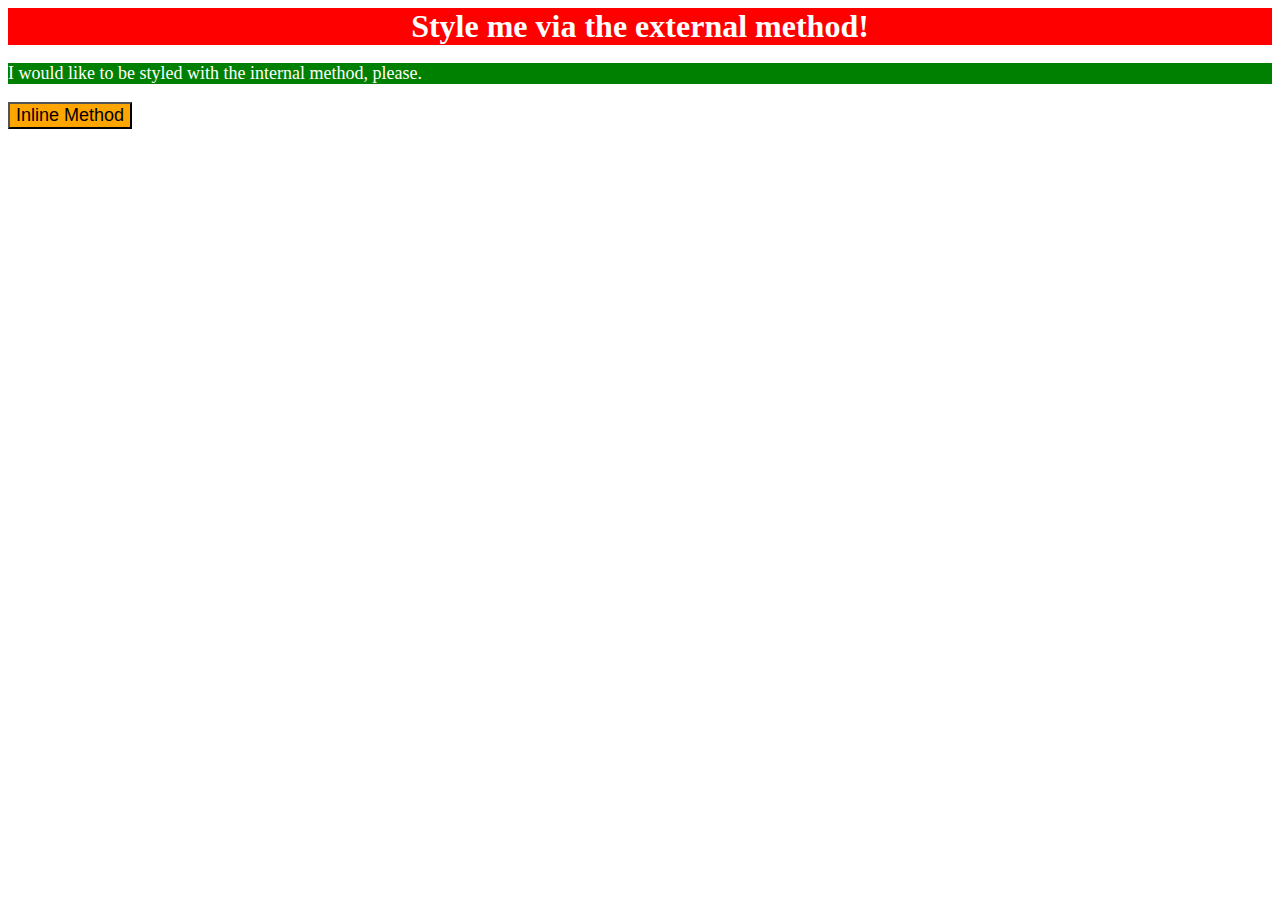
<file: foundations/intro-to-css/01-css-methods/index.html>
<!DOCTYPE html>
<html lang="en">
  <head>
    <link rel="stylesheet" href="style.css">
    <meta charset="UTF-8">
    <meta http-equiv="X-UA-Compatible" content="IE=edge">
    <meta name="viewport" content="width=device-width, initial-scale=1.0">
    <title>Methods for Adding CSS</title>
    <style>
        p {
          color: white;
          background-color: green;
          font-size: 18px;
        
        }
    </style>
  </head>
  <body>
    <div>Style me via the external method!</div>
    <p>I would like to be styled with the internal method, please.</p>
    <button style="background-color: orange; font-size:18px; ">Inline Method</button>
  </body>
</html>
</file>
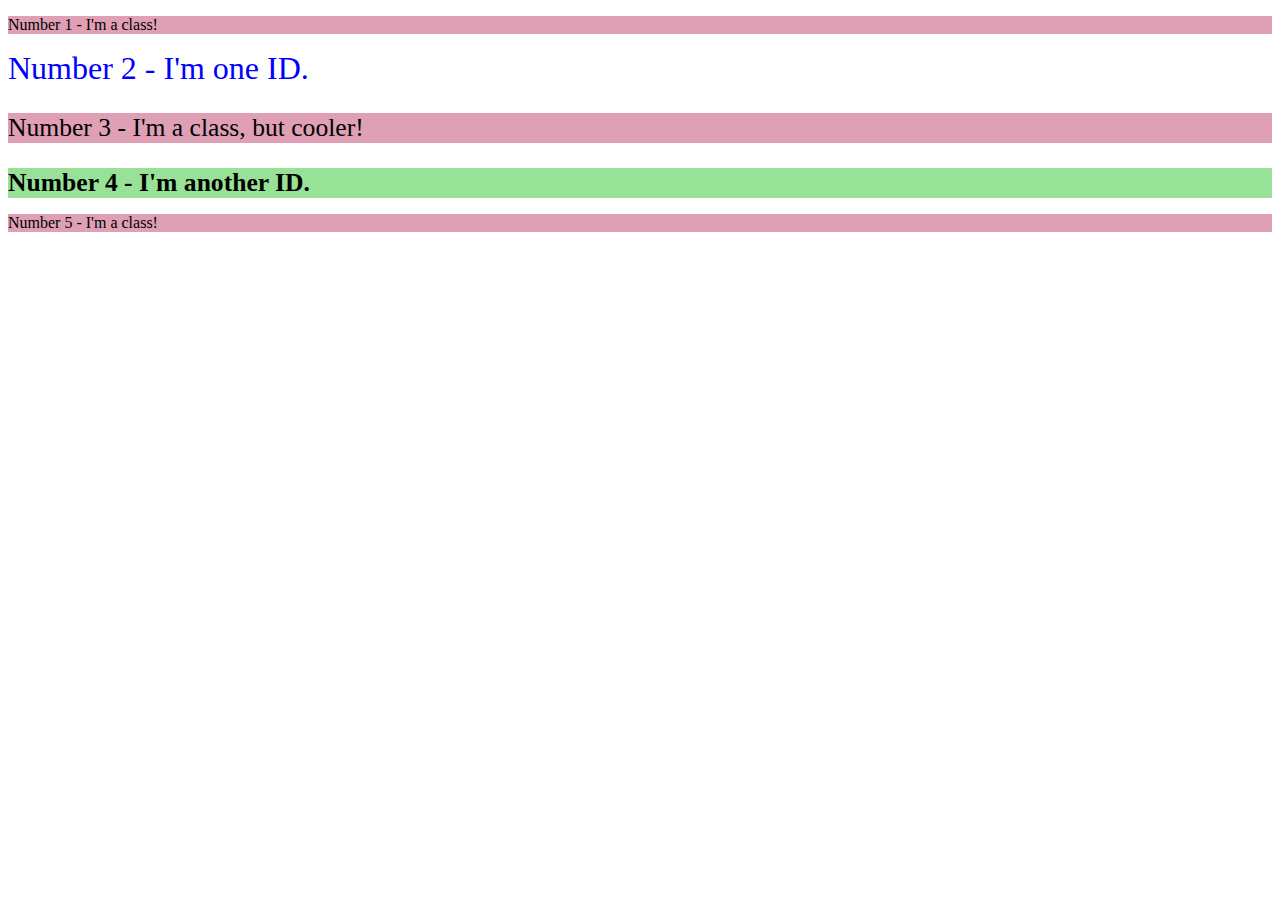
<file: foundations/intro-to-css/02-class-id-selectors/index.html>
<!DOCTYPE html>
<html lang="en">
  <head>
    <meta charset="UTF-8">
    <meta http-equiv="X-UA-Compatible" content="IE=edge">
    <meta name="viewport" content="width=device-width, initial-scale=1.0">
    <title>Class and ID Selectors</title>
    <link rel="stylesheet" href="style.css">
  </head>
  <body>
    <p class="odd">Number 1 - I'm a class!</p>
    <div id="second">Number 2 - I'm one ID.</div>
    <p class="odd fat">Number 3 - I'm a class, but cooler!</p>
    <div class="fat" id="fourth">Number 4 - I'm another ID.</div>
    <p class="odd">Number 5 - I'm a class!</p>
  </body>
</html>
</file>
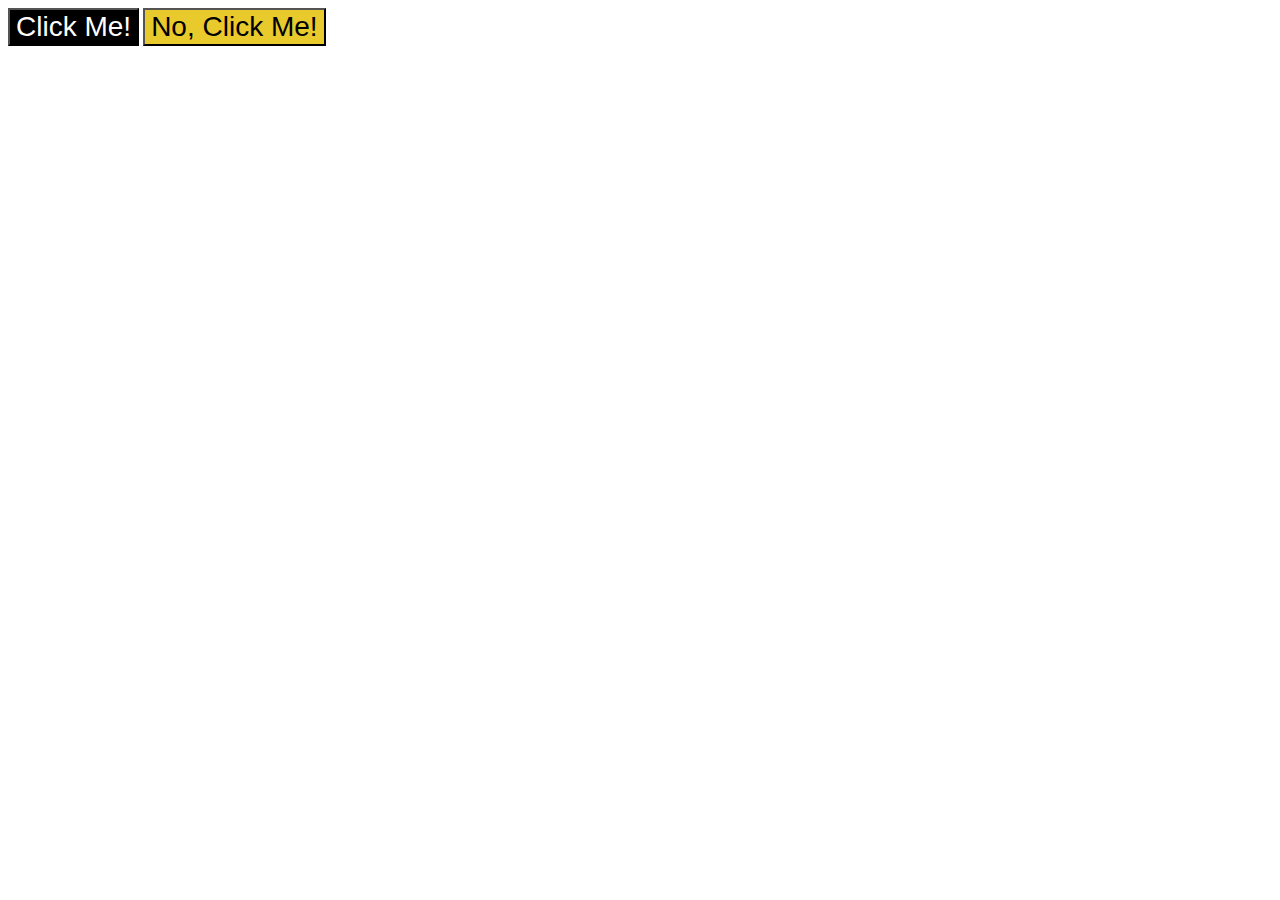
<file: foundations/intro-to-css/03-grouping-selectors/index.html>
<!DOCTYPE html>
<html lang="en">
  <head>
    <meta charset="UTF-8">
    <meta http-equiv="X-UA-Compatible" content="IE=edge">
    <meta name="viewport" content="width=device-width, initial-scale=1.0">
    <title>Grouping Selectors</title>
    <link rel="stylesheet" href="style.css">
  </head>
  <body>
    <button class="first">Click Me!</button>
    <button class="second" >No, Click Me!</button>
  </body>
</html>
</file>
<file: foundations/intro-to-css/01-css-methods/style.css>
div {
        color: white;
        background-color: red;
        font-size: 32px;
        font-weight: bold;
        text-align: center;

      }
</file>
<file: foundations/intro-to-css/02-class-id-selectors/style.css>
.odd {
    background-color: hsla(340, 50%, 50%, 0.5
    );
    font-family: "Verdana","DejaVu-Sans","sans-serif";


}
.fat,#fourth{
    font-size: 1.6em;
}
#second{
   color: blue;
   font-size: 32px; 
}
#fourth{
    font-weight: 700;
    background-color: hsla(120, 56%, 63%, 0.7);

}
</file>
<file: foundations/intro-to-css/03-grouping-selectors/style.css>
.first,.second{
    font-size: 28px;
    font-family: 'Helvetica','Times New Roman','sans-serif';

}
.first{
    color:rgb(255,255,255);
    background-color: rgb(0, 0, 0);
}
.second{
    background-color: rgb(233, 202, 44);
}
</file>
